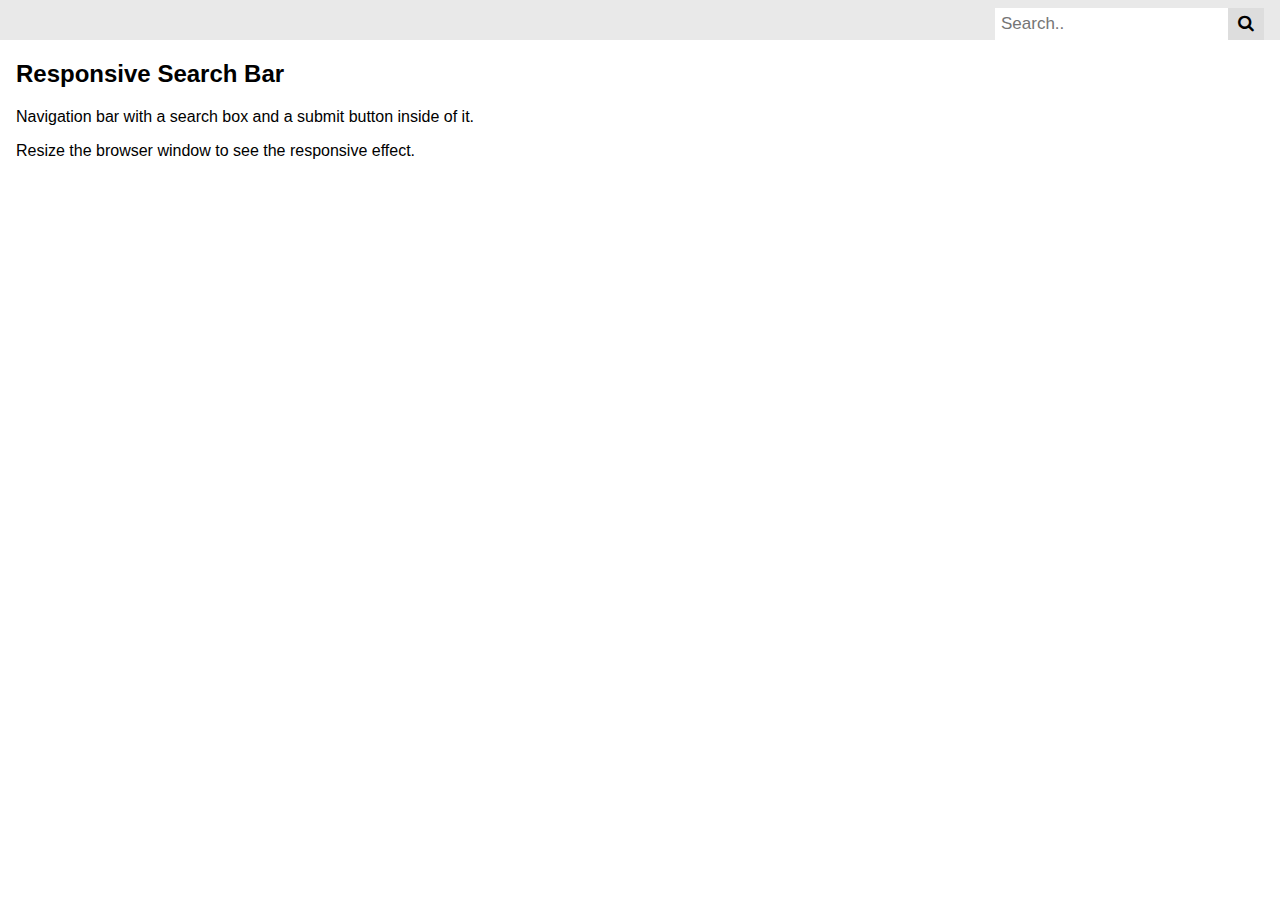
<file: projectmock/demo.html>
<!DOCTYPE html>
<html>
<head>
<link rel="stylesheet" href="https://cdnjs.cloudflare.com/ajax/libs/font-awesome/4.7.0/css/font-awesome.min.css">
<style>
* {box-sizing: border-box;}

body {
  margin: 0;
  font-family: Arial, Helvetica, sans-serif;
}

.topnav {
  overflow: hidden;
  background-color: #e9e9e9;
}

.topnav a {
  float: left;
  display: block;
  color: black;
  text-align: center;
  padding: 14px 16px;
  text-decoration: none;
  font-size: 17px;
}

.topnav a:hover {
  background-color: #ddd;
  color: black;
}

.topnav a.active {
  background-color: #2196F3;
  color: white;
}

.topnav .search-container {
  float: right;
}

.topnav input[type=text] {
  padding: 6px;
  margin-top: 8px;
  font-size: 17px;
  border: none;
}

.topnav .search-container button {
  float: right;
  padding: 6px 10px;
  margin-top: 8px;
  margin-right: 16px;
  background: #ddd;
  font-size: 17px;
  border: none;
  cursor: pointer;
}

.topnav .search-container button:hover {
  background: #ccc;
}

@media screen and (max-width: 100%) {
  .topnav .search-container {
    float: none;
  }
  .topnav a, .topnav input[type=text], .topnav .search-container button {
    float: none;
    display: block;
    text-align: left;
    width: 100%;
    margin: 0;
    padding: 14px;
  }
  .topnav input[type=text] {
    border: 1px solid #ccc;  
  }
}
</style>
</head>
<body>

<div class="topnav">
  <div class="search-container">
    <form action="/action_page.php">
      <input type="text" placeholder="Search.." name="search">
      <button type="submit"><i class="fa fa-search"></i></button>
    </form>
  </div>
</div>

<div style="padding-left:16px">
  <h2>Responsive Search Bar</h2>
  <p>Navigation bar with a search box and a submit button inside of it.</p>
  <p>Resize the browser window to see the responsive effect.</p>
</div>

</body>
</html>
</file>
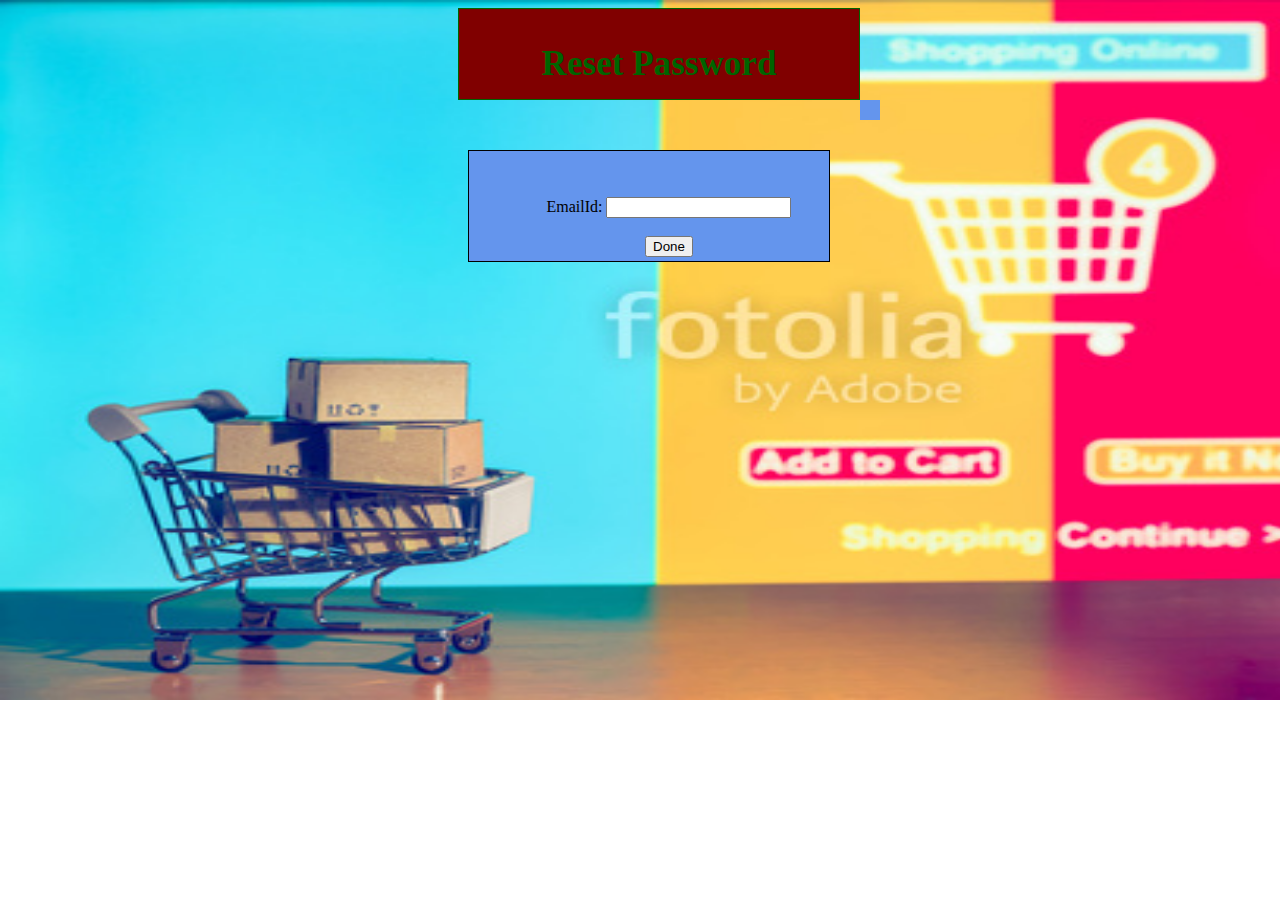
<file: projectmock/forgot.html>
<!DOCTYPE html>
<html>
<head>
	<title></title>
	<link rel="stylesheet" type="text/css" href="forgot.css">
<body>
  <div class="bodypart">
  	<h3>Reset Password</h3>
  </div>
  <div class="header">
  	<div class="email">
  		<center>
  			<ul>
  			<li>
  				<label for="email">EmailId:</label>
  				<input type="text" name="email">
  			</li></br>
  			<li>
  				<input type="submit" value="Done">
  			</li>
  		</ul>
  		</center>
  	</div>
  </div>
</body>
</html>
</file>
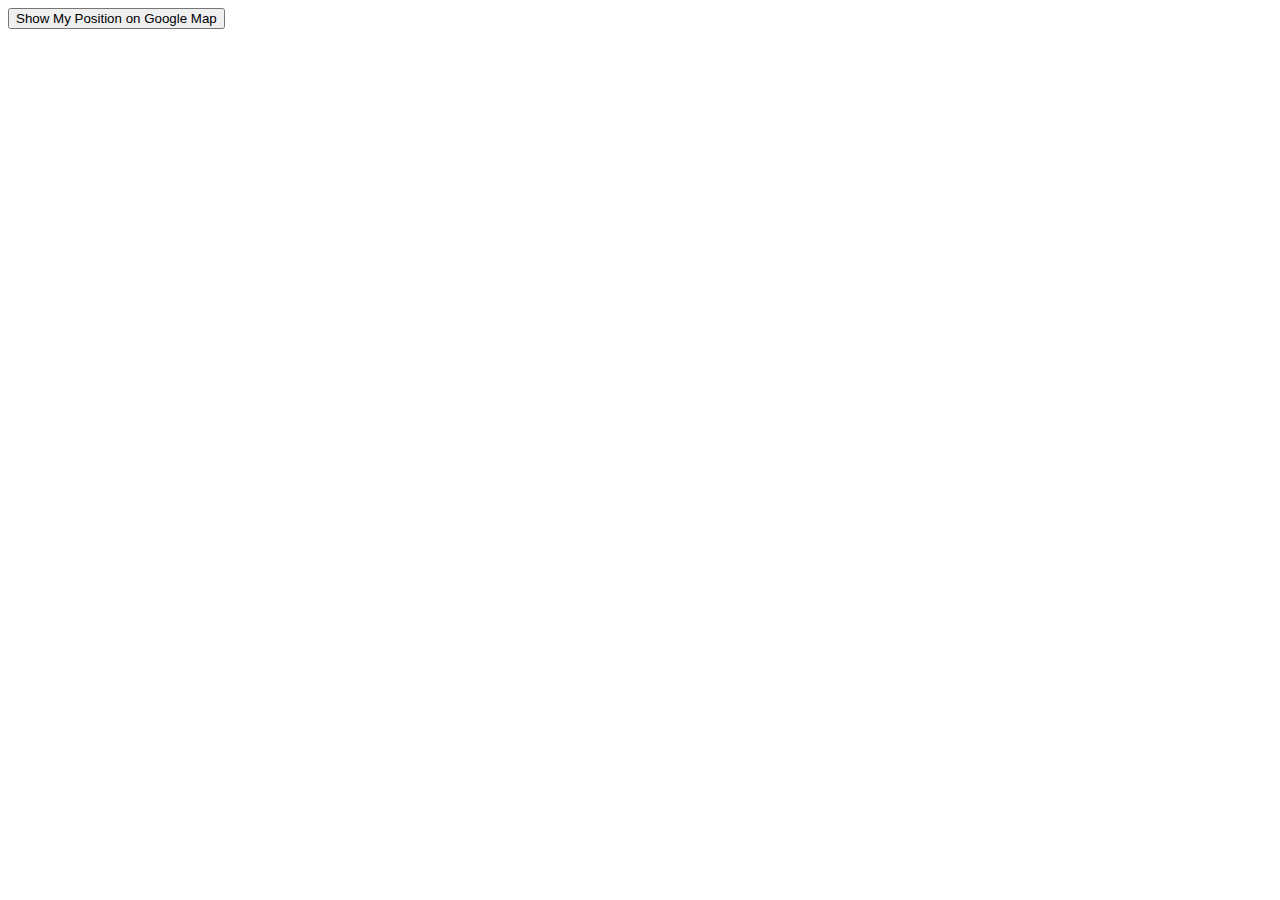
<file: projectmock/geolocatio.html>
<html lang="en">
<head>
<meta charset="utf-8">
<title>Using the Google Maps</title>
<script src="https://maps.google.com/maps/api/js?sensor=false"></script>
<script>
function showPosition() {
    if(navigator.geolocation) {
        navigator.geolocation.getCurrentPosition(showMap, showError);
    } else {
        alert("Sorry, your browser does not support HTML5 geolocation.");
    }
}
 
// Define callback function for successful attempt
function showMap(position) {
    // Get location data
    lat = position.coords.latitude;
    long = position.coords.longitude;
    var latlong = new google.maps.LatLng(lat, long);
    
    var myOptions = {
        center: latlong,
        zoom: 16,
        mapTypeControl: true,
        navigationControlOptions: {
            style:google.maps.NavigationControlStyle.SMALL
        }
    }
    
    var map = new google.maps.Map(document.getElementById("embedMap"), myOptions);
    var marker = new google.maps.Marker({ position:latlong, map:map, title:"You are here!" });
}
 
// Define callback function for failed attempt
function showError(error) {
    if(error.code == 1) {
        result.innerHTML = "You've decided not to share your position, but it's OK. We won't ask you again.";
    } else if(error.code == 2) {
        result.innerHTML = "The network is down or the positioning service can't be reached.";
    } else if(error.code == 3) {
        result.innerHTML = "The attempt timed out before it could get the location data.";
    } else {
        result.innerHTML = "Geolocation failed due to unknown error.";
    }
}
</script>
</head>
<body>
    <button type="button" onclick="showPosition();">Show My Position on Google Map</button>
    <div id="embedMap" style="width: 400px; height: 300px;">
        <!--Google map will be embedded here-->
    </div>
</body>
</html>
</file>
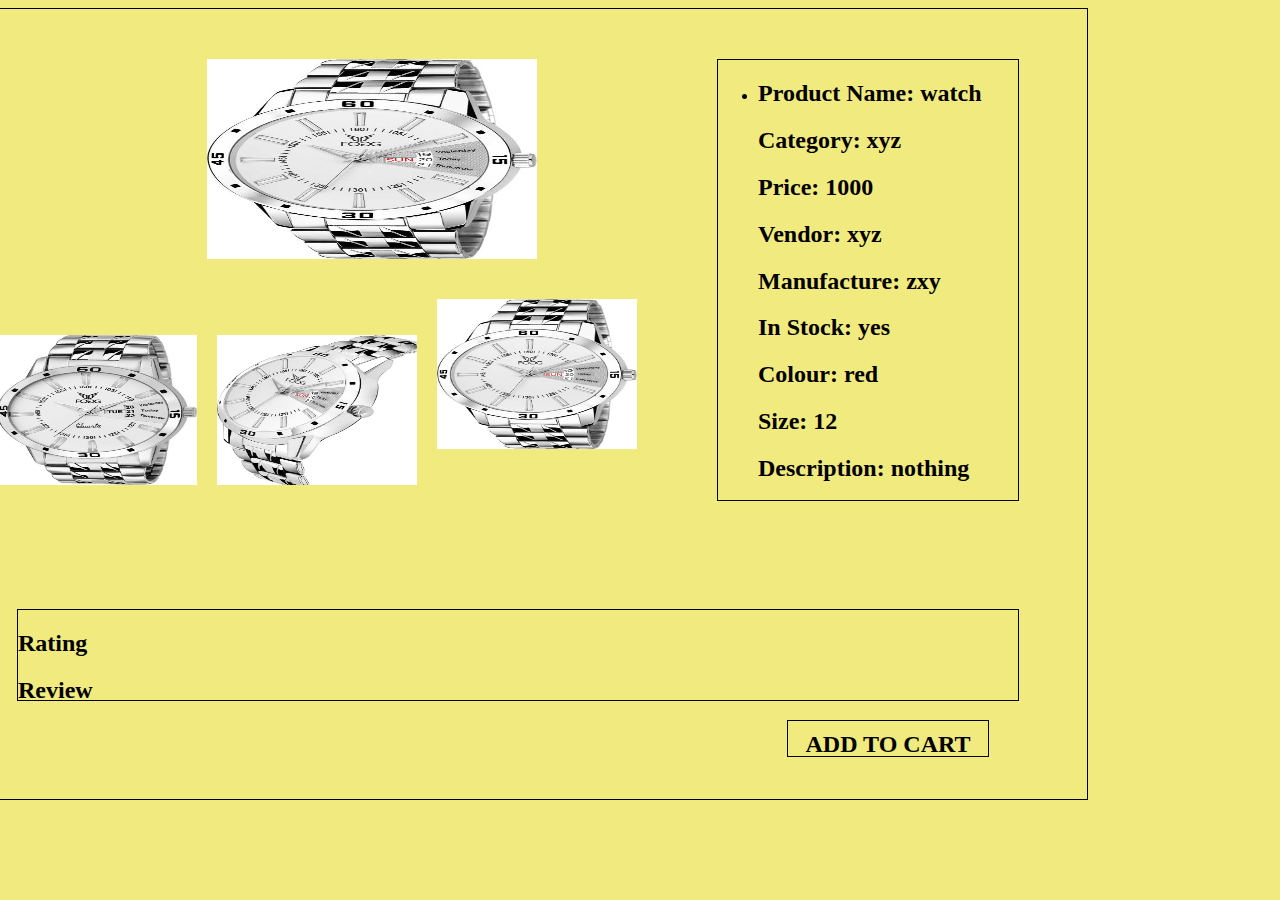
<file: projectmock/productdetails.html>
<!DOCTYPE html>
<html>
<head>
	<title></title>
	<style type="text/css">
		.bodypart
		{
			border: 1px solid;
	        width: 1100px;
	        height: 790px;
	        position: absolute;
	        right: 15%;
		}
		.productimage
		{ 
		   
	       width:200px;
	       height: 150px;
	       top: 30px;
	       position: absolute;
	       margin: 20px;
	       left: 200px;
         }
         .productdetails
         {
         	border: 1px solid;
         	height: 440px;
         	width: 300px;
         	position: absolute;
         	right: 30px;
         	margin: 30px;
         	left: 700px;
         	top: 20px;
         }
         .subimg1
         {  
         	
         	width:200px;
	        height: 150px;
	        position: absolute;
	        top: 40%;
	        margin: 10px;
         }
         .subimg2
         {
         	
         	width:200px;
	        height: 150px;
	        top: 40%;
	        position: relative;
	        right: 20px;
	        left: 220px;
	        margin: 10px;
         }
         .subimg3
         {
         	
         	width:200px;
	        height: 150px;
	        position: absolute;
	        right: 200px;
	        left: 440px;
	        margin: 10px;
	        top: 280px;
         }
        .productdetails h2 ul li
         {
         	list-style: none;
         	margin: 5px;
         }
        .productimage img
         {
         	height: 200px;
         	width: 330px;
         }
         .subimg1 img
         {
         	width:200px;
	        height: 150px;
         }
         .subimg2 img
         {
           width:200px;
	        height: 150px;
         }
         .subimg3 img
         {
           width:200px;
	        height: 150px;
         }
         .rating
         {  
         	border: 1px solid;
         	width: 1000px;
	        height: 90px;
	        position: absolute;
	        top:570px;
	        margin: 30px; 

	    }
	    .addcart
	    {    border: 1px solid;
	    	width: 200px;
	    	height: 35px;
	    	position: absolute;
	    	top: 90%;
	    	left:800px;
	    }
	    .addcart h2
	    {
            text-align: center;
            font-weight: bolder;
            margin: 10px;
	    }
	    body
	    {
	    	background-color: #F1EA7F;
	    }
	</style>
</head>
<body>
  <div class="bodypart">
  	<div  class="productimage" id="ravi">
  		<img src="img/watch1.jpeg">
  	</div>
  	<div class="productdetails">
  		<ul>
  		<li>
  		<h2>Product Name:    watch</h2>
  		<h2>Category:        xyz</h2>
  		<h2>Price:           1000</h2>
  		<h2>Vendor:          xyz</h2>
  		<h2>Manufacture:     zxy</h2>
  		<h2>In Stock:        yes</h2>
  		<h2>Colour:          red</h2>
  		<h2>Size:            12</h2>
  		<h2>Description:     nothing </h2>
  		</li>
  		</ul>
  	</div>
  	<div class="subimg1">
  		<img src="img/watch2.jpeg">
  	</div>
  	<div class="subimg2">
  		<img src="img/watch3.jpeg">
  	</div>
  	<div class="subimg3">
  		<img src="img/watch1.jpeg">
  	</div>
  	<div class="rating">
  		<h2>Rating</h2>
  		<h2>Review</h2>
  	</div>
  	<div class="addcart">
  		<h2>ADD TO CART</h2>
  	</div>
  </div>
</body>
</html>
</file>
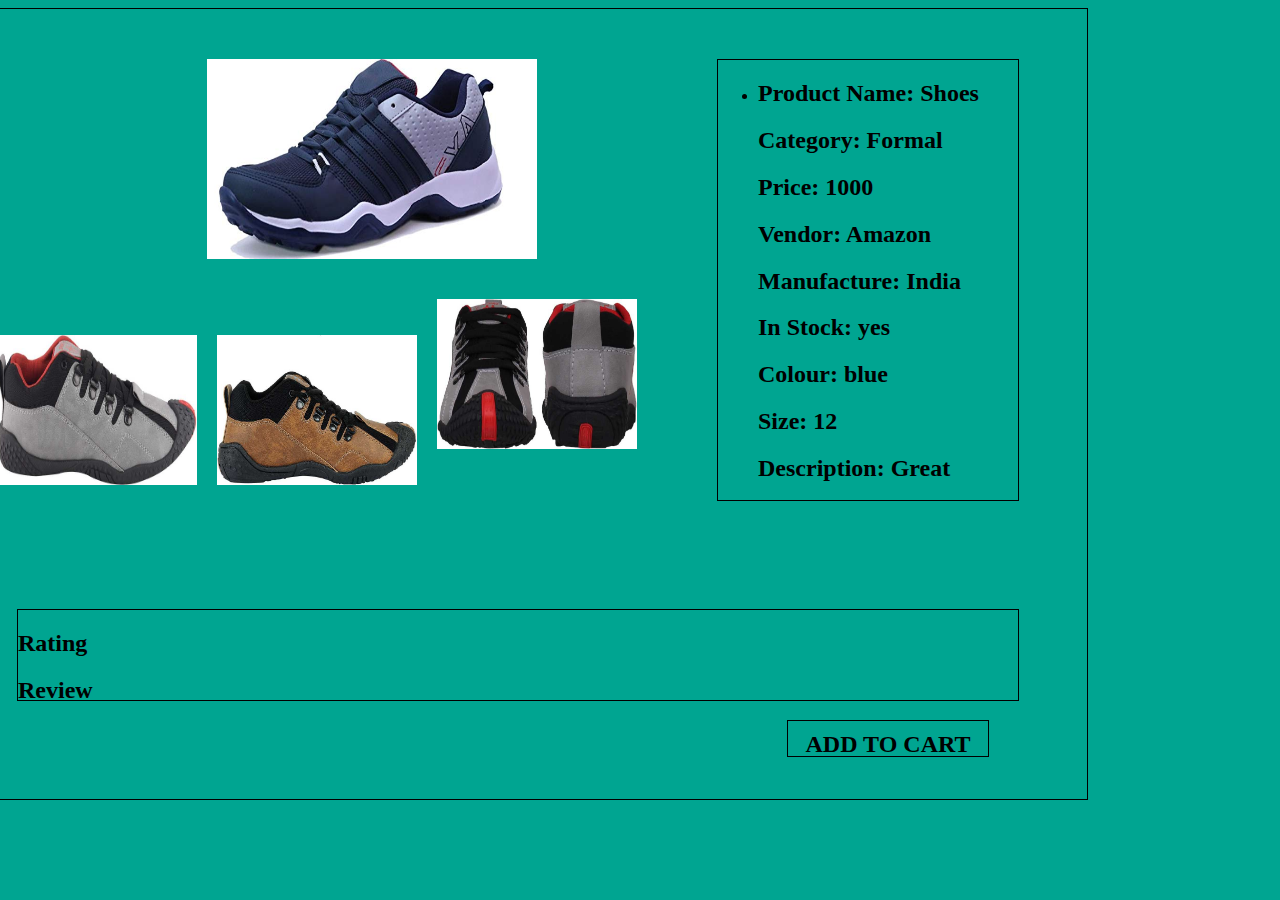
<file: projectmock/productdetails1.html>
<!DOCTYPE html>
<html>
<head>
	<title></title>
	<style type="text/css">
		.bodypart
		{
			border: 1px solid;
	        width: 1100px;
	        height: 790px;
	        position: absolute;
	        right: 15%;
		}
		.productimage
		{ 
		   
	       width:200px;
	       height: 150px;
	       top: 30px;
	       position: absolute;
	       margin: 20px;
	       left: 200px;
         }
         .productdetails
         {
         	border: 1px solid;
         	height: 440px;
         	width: 300px;
         	position: absolute;
         	right: 30px;
         	margin: 30px;
         	left: 700px;
         	top: 20px;
         }
         .subimg1
         {  
         	
         	width:200px;
	        height: 150px;
	        position: absolute;
	        top: 40%;
	        margin: 10px;
         }
         .subimg2
         {
         	
         	width:200px;
	        height: 150px;
	        top: 40%;
	        position: relative;
	        right: 20px;
	        left: 220px;
	        margin: 10px;
         }
         .subimg3
         {
         	
         	width:200px;
	        height: 150px;
	        position: absolute;
	        right: 200px;
	        left: 440px;
	        margin: 10px;
	        top: 280px;
         }
        .productdetails h2 ul li
         {
         	list-style: none;
         	margin: 5px;
         }
        .productimage img
         {
         	height: 200px;
         	width: 330px;
         }
         .subimg1 img
         {
         	width:200px;
	        height: 150px;
         }
         .subimg2 img
         {
           width:200px;
	        height: 150px;
         }
         .subimg3 img
         {
           width:200px;
	        height: 150px;
         }
         .rating
         {  
         	border: 1px solid;
         	width: 1000px;
	        height: 90px;
	        position: absolute;
	        top:570px;
	        margin: 30px; 

	    }
	    .addcart
	    {    border: 1px solid;
	    	width: 200px;
	    	height: 35px;
	    	position: absolute;
	    	top: 90%;
	    	left:800px;
	    }
	    .addcart h2
	    {
            text-align: center;
            font-weight: bolder;
            margin: 10px;
	    }
      body
      {
        background-color: #00A591;
      }
	</style>
</head>
<body>
  <div class="bodypart">
  	<div  class="productimage" id="ravi">
  		<img src="img/menshoes.jpg">
  	</div>
  	<div class="productdetails">
  		<ul>
  		<li>
  		<h2>Product Name:    Shoes</h2>
  		<h2>Category:        Formal</h2>
  		<h2>Price:           1000</h2>
  		<h2>Vendor:          Amazon</h2>
  		<h2>Manufacture:     India</h2>
  		<h2>In Stock:        yes</h2>
  		<h2>Colour:          blue</h2>
  		<h2>Size:            12</h2>
  		<h2>Description:     Great </h2>
  		</li>
  		</ul>
  	</div>
  	<div class="subimg1">
  		<img src="img/menshoes1.jpeg">
  	</div>
  	<div class="subimg2">
  		<img src="img/menshoes2.jpeg">
  	</div>
  	<div class="subimg3">
  		<img src="img/menshoes3.jpeg">
  	</div>
  	<div class="rating">
  		<h2>Rating</h2>
  		<h2>Review</h2>
  	</div>
  	<div class="addcart">
  		<h2>ADD TO CART</h2>
  	</div>
  </div>
</body>
</html>
</file>
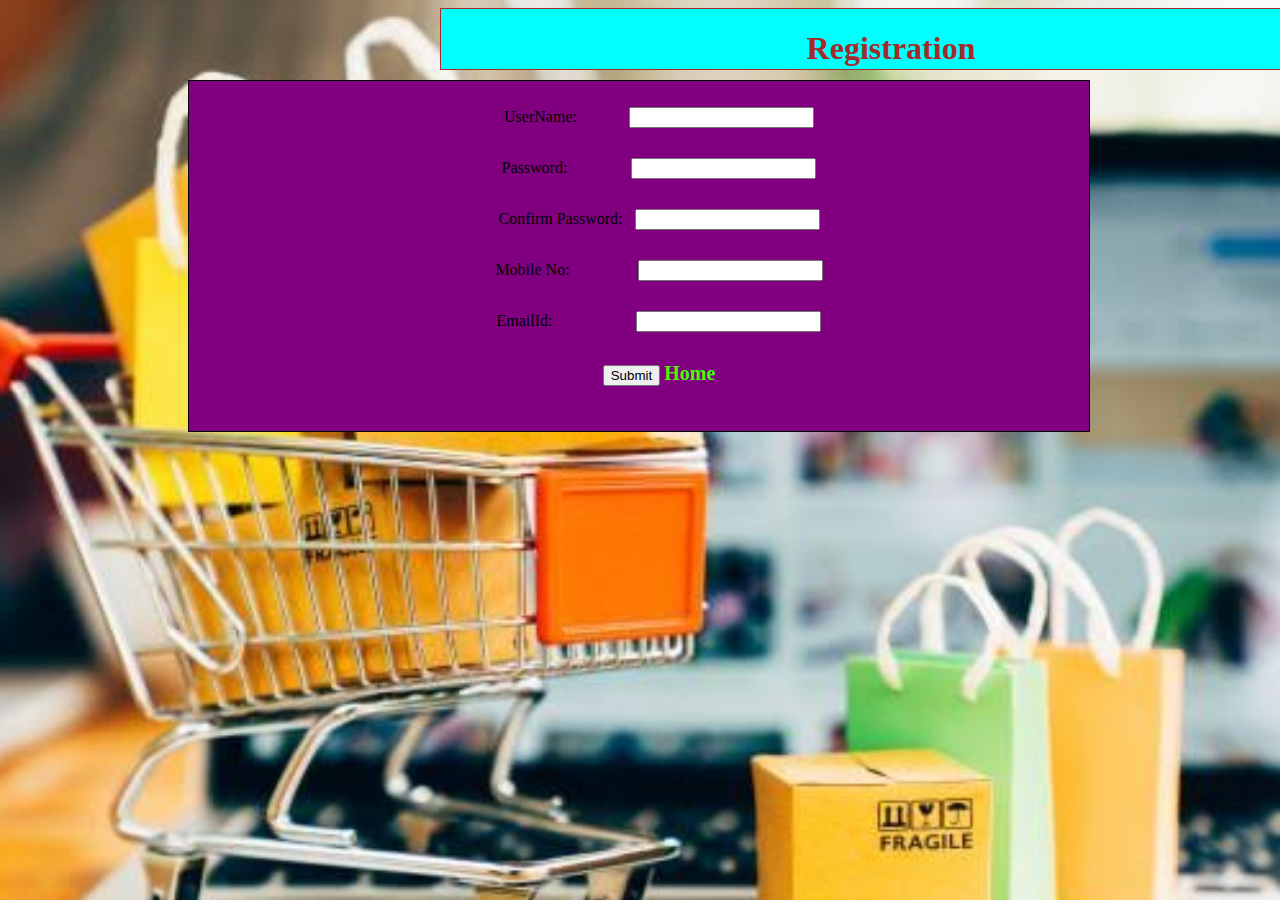
<file: projectmock/register.html>
<!DOCTYPE html>
<html>
<head>
	<title></title>
  <link rel="stylesheet" type="text/css" href="register.css">
</head>
<body>
    <div class="header">
    	<h1>Registration</h1>
    </div>
    <div class="bodypart">
    	<form action="#" method="post">
    	<center>
    	<ul>
    		<li>
    		<label for="uname">UserName:&nbsp;&nbsp;&nbsp;&nbsp;&nbsp;&nbsp;&nbsp;&nbsp;&nbsp;&nbsp;&nbsp;&nbsp;</label>
    		<input type="text" name="uname">
    		</li>
           <li>
           <label for="pws">Password: &nbsp;&nbsp;&nbsp;&nbsp;&nbsp;&nbsp;&nbsp;&nbsp;&nbsp;&nbsp;&nbsp;&nbsp;&nbsp;&nbsp;</label>
           	<input type="Password" name="pws">
           </li>
           <li>
           <label for="pws1">Confirm Password:&nbsp;&nbsp;
           </label>
           	<input type="Password" name="pws1">
           </li>
           <li>
           <label for="phone">Mobile No:&nbsp;&nbsp;&nbsp;&nbsp;&nbsp;&nbsp;&nbsp;&nbsp;&nbsp;&nbsp;&nbsp;&nbsp;&nbsp;&nbsp;&nbsp;&nbsp;</label>
           <input type="text" name="phone">
           </li>
           <li>
           <label for="EmailId">EmailId: &nbsp;&nbsp;&nbsp;&nbsp;&nbsp;&nbsp;&nbsp;&nbsp;&nbsp;&nbsp;&nbsp;&nbsp;&nbsp;&nbsp;&nbsp;&nbsp;&nbsp;&nbsp;&nbsp;</label>
           <input type="text" name="EmailId">
           </li>
           <center></center>
           <li>
           	<input type="submit" name="login">
            <a href="file:///G:/FULLStack/PRACTICE/ProjectMock/index..html" target="blank"> Home</a>
           </li>
           </center>
    	</ul>
    	</center>
    	</form>
    </div>
</body>
</html>
</file>
<file: projectmock/forgot.css>
.bodypart
	    {
	    	border: 1px solid;
	    	width: 400px;
	    	height: 90px;
	    	position: absolute;
	    	right: 420px;
	    	text-align: center;
	    	background-color: 	#800000;
	    	color: 	#006400;
	    	font-size: 30px;
	    }
	    .header
	    {
	      
	      position: absolute;
	      top: 90px;
	      right: 390px;
	      padding: 10px;
	      margin: 10px;
	      background-color: #6495ED;
	    }
	    .email
	    {
	    	border: 1px solid;
	    	width: 300px;
	    	height: 50px;
	    	padding: 30px;
	    	margin: 40px;
	    	position: absolute;
	    	right: 10px;
	    	background-color: #6495ED;
	    }
	    ul li
	    {
	    	list-style: none;

	    }
	    body
	    {
	    	background-image: url("img/shop7.jpg");
	    	background-repeat: no-repeat;
	    	background-size: 1570px 700px;
       
	    }
</file>
<file: projectmock/register.css>
.header
		{  
			border: 1px solid;
			width: 900px;
			height: 60px;
			text-align: center;
			position: absolute;
			right: 700px;
      left: 440px;
			background-color: #00FFFF;
			color: brown;
		}
		.bodypart
		{
         border: 1px solid;
         width: 900px;
         height: 350px;
         position: absolute;
         top: 80px;
         right: 190px;
         background-color:#800080;
         
         }
         ul li
         {
         	list-style: none;
         	padding: 10px;
         	margin: 10px;
         }
         body
         {
         	background-image: url("img/shop3.jpg");
         	background-repeat: no-repeat;
         	background-size: 1550px 1000px;
         }
         a
         {
            text-decoration: none;
            color: #40ff00;
            font-size: 20px;
            font-weight: bolder;
         }
</file>
